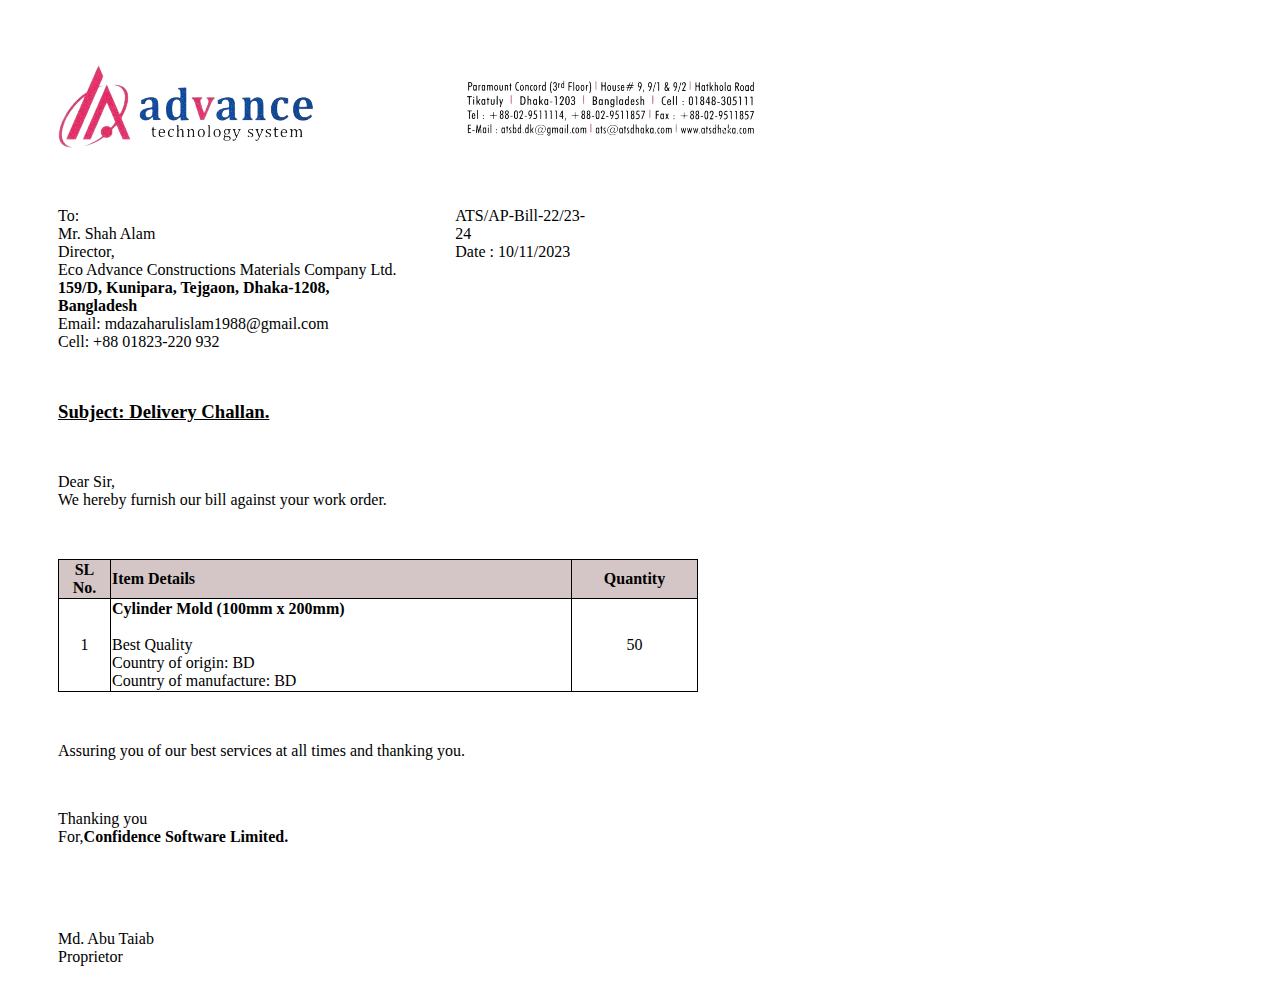
<file: invoice.html>
<!DOCTYPE html>
<html lang="en">
  <head>
    <meta charset="UTF-8" />
    <meta name="viewport" content="width=device-width, initial-scale=1.0" />
    <title>Invoice</title>
    <link rel="stylesheet" href="invoice.css" />
  </head>
  <body>
    <header>
      <div class="container">
        <div class="left-side">
          <img src="images/com_logo.png" alt="" />
        </div>
      </div>
    </header>
    <main>
      <section>
        <div class="to-container">
          <div class="from-text">
            <p>To:</p>
            <p>Mr. Shah Alam</p>
            <p>Director,</p>
            <p>Eco Advance Constructions Materials Company Ltd.</p>
            <p><b>159/D, Kunipara, Tejgaon, Dhaka-1208, Bangladesh</b></p>
            <p>Email: mdazaharulislam1988@gmail.com</p>
            <p>Cell: +88 01823-220 932</p>
          </div>
          <div class="from-text">
            <p>ATS/AP-Bill-22/23-24</p>
            <p>Date : 10/11/2023</p>
          </div>
        </div>
      </section>
      <section class="subject">
        <h3><u>Subject: Delivery Challan.</u></h3>
      </section>

      <section class="dear">
        <p>Dear Sir,</p>
        <p>We hereby furnish our bill against your work order.</p>
      </section>

      <section>
        <table style="width: 100%">
          <tr>
            <th>SL <br />No.</th>
            <th class="middle">Item Details</th>
            <th>Quantity</th>
          </tr>
          <tr>
            <td style="text-align: center">1</td>
            <td class="middle">
              <b>Cylinder Mold (100mm x 200mm)</b>
              <br />
              <br />
              Best Quality <br />
              Country of origin: BD <br />
              Country of manufacture: BD
            </td>
            <td>50</td>
          </tr>
        </table>
      </section>

      <section>
        <p class="Assuring">
          Assuring you of our best services at all times and thanking you.
        </p>
      </section>

      <section>
        <p class="Assuring">
          Thanking you<br />
          For,<b>Confidence Software Limited.</b>
        </p>
      </section>

      <br />
      <section>
        <p class="Assuring">
          Md. Abu Taiab<br />
          Proprietor
        </p>
      </section>
    </main>
  </body>
</html>
</file>
<file: invoice.css>
body {
  width: 50%;
  justify-content: center;
}
.container {
  margin-left: 50px;
  margin-top: 50px;
  width: 100%;
  text-align: center;
}

.left-side {
  margin-right: 500px;
}

.from-text {
  margin-top: 50px;
  margin-left: 50px;
}
.from-text p {
  padding: 0;
  margin: 0;
}

.to-container {
  display: flex;
  justify-content: space-between;
  margin-right: 50px;
}

.subject {
  margin-left: 50px;
  margin-top: 50px;
}

.dear {
  margin-left: 50px;
  margin-top: 50px;
}
.dear p {
  padding: 0;
  margin: 0;
}

table {
  margin-top: 50px;
  margin-left: 50px;
}

th {
  background-color: rgb(212, 197, 198);
}

tr {
  text-align: center;
}

table,
th,
td {
  border: 1px solid black;
  border-collapse: collapse;
}

.middle {
  text-align: left;
  margin-left: 10px;
}

.Assuring {
  margin-top: 50px;
  margin-left: 50px;
}
</file>
